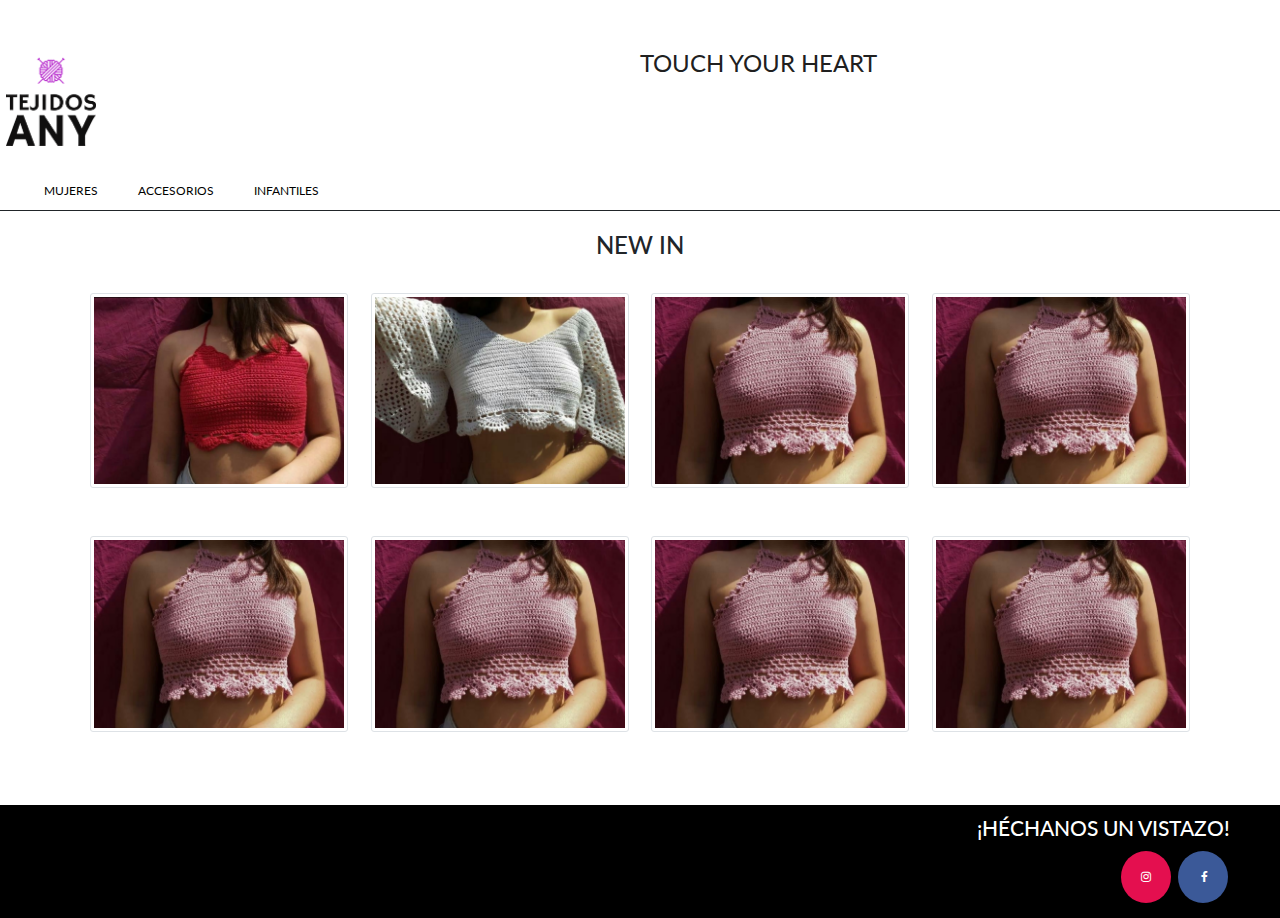
<file: index.html>
<!DOCTYPE html>
<html lang="en">
    <head>
        <meta charset="UTF-8">
        <meta name="viewport" content="width=device-width, initial-scale=1.0">
        <title>Any tejidos</title>
        <link rel="stylesheet" href="bootstrap.min.css">
        <link rel="stylesheet" href="main.css">
        <link rel="stylesheet" href="https://fonts.googleapis.com/css2?family=Lato:wght@300;400;700&display=swap">
        <link rel="stylesheet" href="https://cdnjs.cloudflare.com/ajax/libs/font-awesome/4.7.0/css/font-awesome.min.css">
    </head>
    <body>
                                             <!--HEADER-->
        <header>
            <div class="box d-flex flex-content text-white  ">
                <div class=" p-2">
                    <a href="index.html"><img src="demo/logo.png"  width="90" height="90" class="first" alt="Logotipo" title="Tejidos Any: Tu tienda de moda online"></a>
                </div>
                <div class="flex-item ">
                    <p class="text-center">TOUCH YOUR HEART<p>
                </div>
            </div>

            <div >
                <nav class="border-bottom border-dark">
                    <ul>
                        <li><a href="MUJERES.html" class="menu text-decoration-none">MUJERES</a>

                        </li>
                        <li><a href="ACCESORIOS.html" class="menu text-decoration-none">ACCESORIOS</a>
                          
                        </li>
                        <li><a href="INFANTILES.html" class="menu text-decoration-none">INFANTILES</a>
                        
                        </li>
                    </ul>
                </nav>
            </div>
        </header>

                                                <!--MAIN-->

        <section class="container">
            <h2 class="text-center new-in">NEW IN</h2>

            <br>

            <div class="d-flex flex-wrap justify-content-around align-items-center">
                <article class="mb-5 flex-item">
                    <figure>
                        <a class="ripple" href="#">
                            <img src="demo/3.4-8.jpg" alt="1" width="258" height="193" class="img-fluid img-thumbnail">
                            <figcaption class="text-center"></figcaption>
                        </a>
                    </figure>
                </article>
                    
                <article class="mb-5 flex-item">
                    <figure>
                        <img src="demo/3.4-7.jpg" alt="2" width="258" height="193" class="img-fluid img-thumbnail">
                        <figcaption class="text-center"></figcaption>
                    </figure>
                </article>

                <article class="mb-5 flex-item">
                    <figure>
                        <img src="demo/3.4-6.jpg" alt="3" width="258" height="193" class="img-fluid img-thumbnail">
                        <figcaption class="text-center"></figcaption>
                    </figure>
                </article>

                <article class="mb-5 flex-item">
                    <figure>
                        <img src="demo/3.4-6.jpg" alt="3" width="258" height="193" class="img-fluid img-thumbnail">
                        <figcaption class="text-center"></figcaption>
                    </figure>
                </article>
                <article class="mb-5 flex-item">
                    <figure>
                        <img src="demo/3.4-6.jpg" alt="3" width="258" height="193" class="img-fluid img-thumbnail">
                        <figcaption class="text-center"></figcaption>
                    </figure>
                </article>
                <article class="mb-5 flex-item">
                    <figure>
                        <img src="demo/3.4-6.jpg" alt="3" width="258" height="193" class="img-fluid img-thumbnail">
                        <figcaption class="text-center"></figcaption>
                    </figure>
                </article>
                <article class="mb-5 flex-item">
                    <figure>
                        <img src="demo/3.4-6.jpg" alt="3" width="258" height="193" class="img-fluid img-thumbnail">
                        <figcaption class="text-center"></figcaption>
                    </figure>
                </article>
                <article class="mb-5 flex-item">
                    <figure>
                        <img src="demo/3.4-6.jpg" alt="3" width="258" height="193" class="img-fluid img-thumbnail">
                        <figcaption class="text-center"></figcaption>
                    </figure>
                </article>


            </div>
        </section>

                                            <!--FOOTER-->

        <footer>
            <h3 class="footer-item">¡HÉCHANOS UN VISTAZO!</h3>
            <a href="https://www.instagram.com/any.tejidos/" class="fa fa-instagram rounded-circle"></a>
            <a href="https://www.facebook.com/analia.aguirre.965" class="fa fa-facebook rounded-circle"></a>
        </footer>

    <!--JQuery-->
    <script src="jquery-3.6.0.min.js"></script>
    <!--Popper.jr-->
    <script src="popper.min.js"></script>
    <!--Bootstrap-->
    <script src="bootstrap.min.css"></script>
    </body>
</html>
</file>
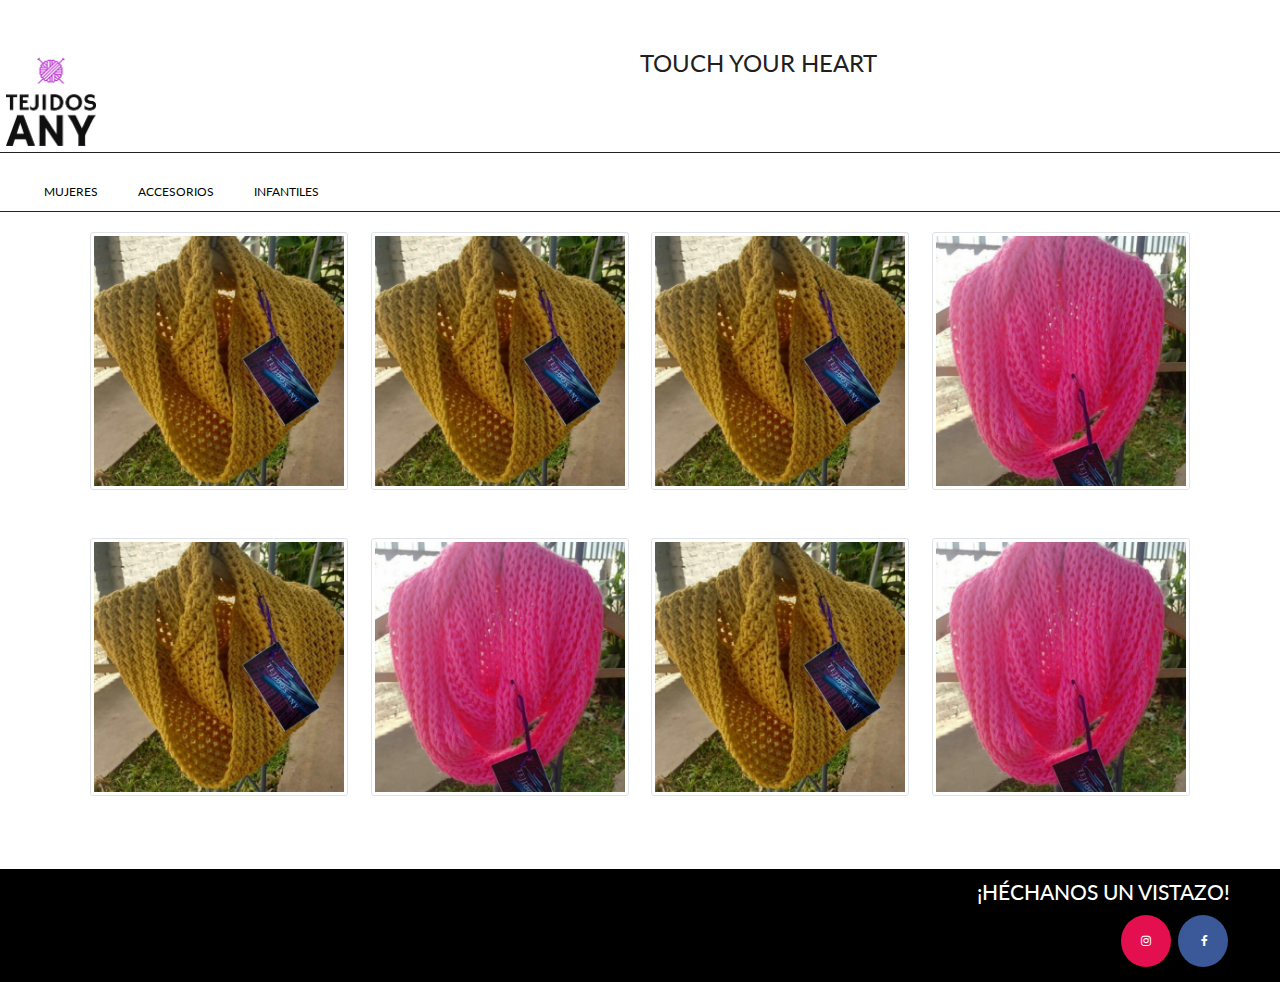
<file: ACCESORIOS.html>
<!DOCTYPE html>
<html lang="en">
    <head>
        <meta charset="UTF-8">
        <meta name="viewport" content="width=device-width, initial-scale=1.0">
        <title>Any tejidos</title>
        <link rel="stylesheet" href="bootstrap.min.css">
        <link rel="stylesheet" href="main.css">
        <link rel="stylesheet" href="https://fonts.googleapis.com/css2?family=Lato:wght@300;400;700&display=swap">
        <link rel="stylesheet" href="https://cdnjs.cloudflare.com/ajax/libs/font-awesome/4.7.0/css/font-awesome.min.css">
    </head>
    <body>
                                             <!--HEADER-->
        <header>
            <div class="box d-flex flex-content text-white border-bottom border-dark ">
                <div class=" p-2">
                    <a href="index.html"><img src="demo/logo.png"  width="90" height="90" class="first" alt="Logotipo" title="Tejidos Any: Tu tienda de moda online"></a>
                </div>
                <div class="flex-item ">
                    <p class="text-center">TOUCH YOUR HEART<p>
                </div>
            </div>

            <div >
                <nav class="border-bottom border-dark">
                    <ul>
                        <li><a href="MUJERES.html" class="menu text-decoration-none">MUJERES</a>

                        </li>
                        <li><a href="ACCESORIOS.html" class="menu text-decoration-none">ACCESORIOS</a>
                          
                        </li>
                        <li><a href="INFANTILES.html" class="menu text-decoration-none">INFANTILES</a>
                        
                        </li>
                    </ul>
                </nav>
            </div>
        </header>

                                                <!--MAIN-->

        <section class="container">
            <div class="d-flex flex-wrap justify-content-around align-items-center">
                <article class="mb-5 flex-item">
                    <figure>
                        <img src="demo/1.1-6.jpg" alt="1" width="258" height="193" class="img-fluid img-thumbnail">
                        <figcaption class="text-center"></figcaption>
                    </figure>
                </article>
                <article class="mb-5 flex-item">
                    <figure>
                        <img src="demo/1.1-6.jpg" alt="1" width="258" height="193" class="img-fluid img-thumbnail">
                        <figcaption class="text-center"></figcaption>
                    </figure>
                </article>
                <article class="mb-5 flex-item">
                    <figure>
                        <img src="demo/1.1-6.jpg" alt="1" width="258" height="193" class="img-fluid img-thumbnail">
                        <figcaption class="text-center"></figcaption>
                    </figure>
                </article>
                    
                <article class="mb-5 flex-item">
                    <figure>
                        <img src="demo/1.1-7.jpg" alt="2" width="258" height="193" class="img-fluid img-thumbnail">
                        <figcaption class="text-center"></figcaption>
                    </figure>
                </article>
                <article class="mb-5 flex-item">
                    <figure>
                        <img src="demo/1.1-6.jpg" alt="1" width="258" height="193" class="img-fluid img-thumbnail">
                        <figcaption class="text-center"></figcaption>
                    </figure>
                </article>
                    
                <article class="mb-5 flex-item">
                    <figure>
                        <img src="demo/1.1-7.jpg" alt="2" width="258" height="193" class="img-fluid img-thumbnail">
                        <figcaption class="text-center"></figcaption>
                    </figure>
                </article>
                <article class="mb-5 flex-item">
                    <figure>
                        <img src="demo/1.1-6.jpg" alt="1" width="258" height="193" class="img-fluid img-thumbnail">
                        <figcaption class="text-center"></figcaption>
                    </figure>
                </article>
                    
                <article class="mb-5 flex-item">
                    <figure>
                        <img src="demo/1.1-7.jpg" alt="2" width="258" height="193" class="img-fluid img-thumbnail">
                        <figcaption class="text-center"></figcaption>
                    </figure>
                </article>


                
            </div>
        </section>

                                            <!--FOOTER-->

        <footer>
            <h3 class="footer-item">¡HÉCHANOS UN VISTAZO!</h3>
            <a href="https://www.instagram.com/any.tejidos/" class="fa fa-instagram rounded-circle"></a>
            <a href="https://www.facebook.com/analia.aguirre.965" class="fa fa-facebook rounded-circle"></a>
        </footer>

    <!--JQuery-->
    <script src="jquery-3.6.0.min.js"></script>
    <!--Popper.jr-->
    <script src="popper.min.js"></script>
    <!--Bootstrap-->
    <script src="bootstrap.min.css"></script>
    </body>
</html>
</file>
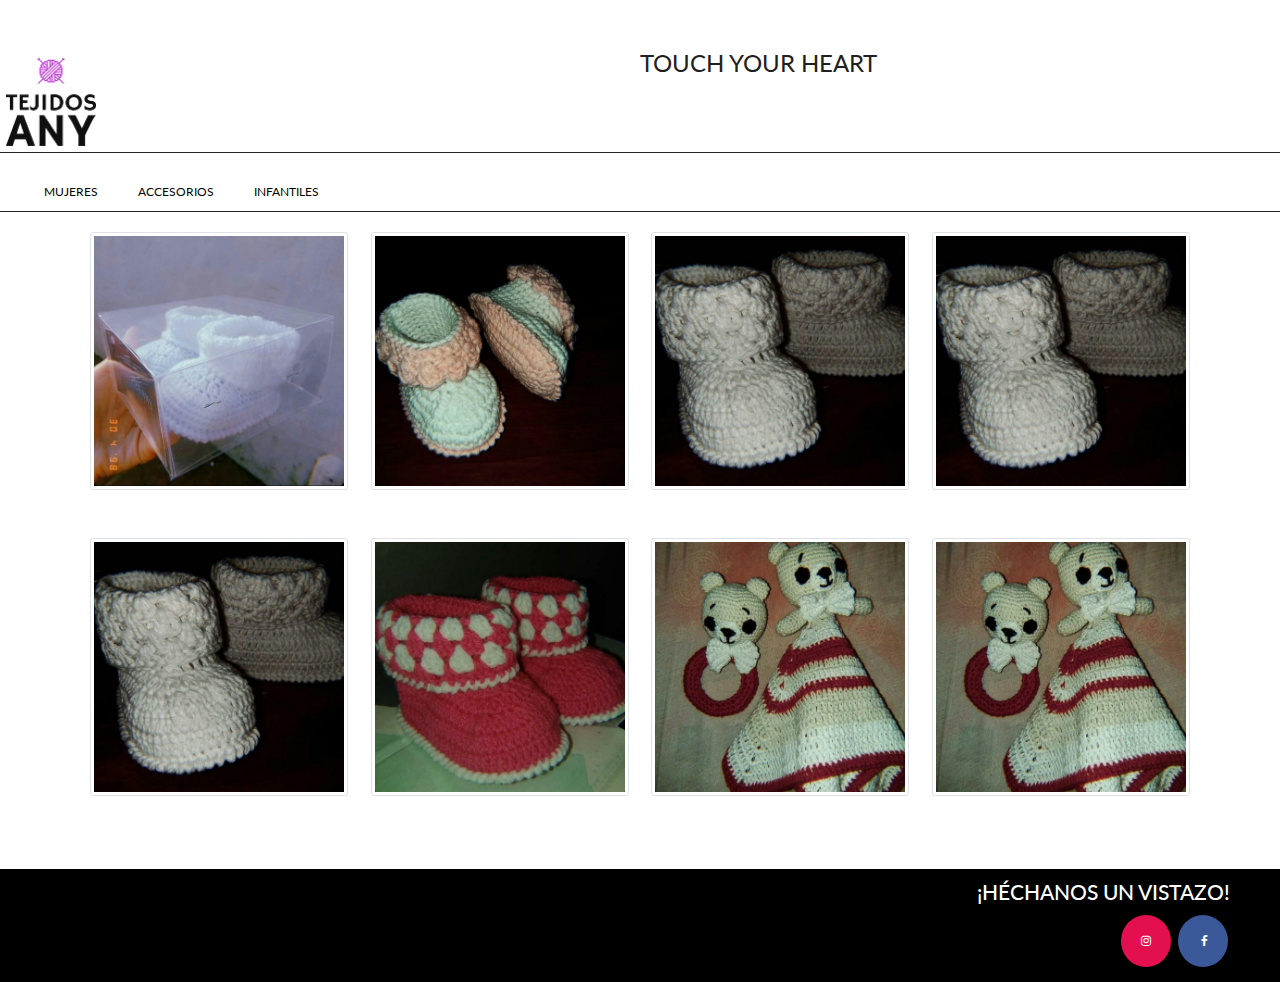
<file: INFANTILES.html>
<!DOCTYPE html>
<html lang="en">
    <head>
        <meta charset="UTF-8">
        <meta name="viewport" content="width=device-width, initial-scale=1.0">
        <title>Any tejidos</title>
        <link rel="stylesheet" href="bootstrap.min.css">
        <link rel="stylesheet" href="main.css">
        <link rel="stylesheet" href="https://fonts.googleapis.com/css2?family=Lato:wght@300;400;700&display=swap">
        <link rel="stylesheet" href="https://cdnjs.cloudflare.com/ajax/libs/font-awesome/4.7.0/css/font-awesome.min.css">
    </head>
    <body>
                                             <!--HEADER-->
        <header>
            <div class="box d-flex flex-content text-white border-bottom border-dark ">
                <div class=" p-2">
                    <a href="index.html"><img src="demo/logo.png"  width="90" height="90" class="first" alt="Logotipo" title="Tejidos Any: Tu tienda de moda online"></a>
                </div>
                <div class="flex-item ">
                    <p class="text-center">TOUCH YOUR HEART<p>
                </div>
            </div>

            <div >
                <nav class="border-bottom border-dark">
                    <ul>
                        <li><a href="MUJERES.html" class="menu text-decoration-none">MUJERES</a>

                        </li>
                        <li><a href="ACCESORIOS.html" class="menu text-decoration-none">ACCESORIOS</a>
                          
                        </li>
                        <li><a href="INFANTILES.html" class="menu text-decoration-none">INFANTILES</a>
                        
                        </li>
                    </ul>
                </nav>
            </div>
        </header>

                                                <!--MAIN-->

        <section class="container">
            <div class="d-flex flex-wrap justify-content-around align-items-center">
                <article class="mb-5 flex-item">
                    <figure>
                        <img src="demo/1.1-1.jpg" alt="1" width="258" height="193" class="img-fluid img-thumbnail">
                        <figcaption class="text-center"></figcaption>
                    </figure>
                </article>
                    
                <article class="mb-5 flex-item">
                    <figure>
                        <img src="demo/1.1-2.jpg" alt="2" width="258" height="193" class="img-fluid img-thumbnail">
                        <figcaption class="text-center"></figcaption>
                    </figure>
                </article>

                <article class="mb-5 flex-item">
                    <figure>
                        <img src="demo/1.1-3.jpg" alt="3" width="258" height="193" class="img-fluid img-thumbnail">
                        <figcaption class="text-center"></figcaption>
                    </figure>
                </article>
                <article class="mb-5 flex-item">
                    <figure>
                        <img src="demo/1.1-3.jpg" alt="3" width="258" height="193" class="img-fluid img-thumbnail">
                        <figcaption class="text-center"></figcaption>
                    </figure>
                </article>
                <article class="mb-5 flex-item">
                    <figure>
                        <img src="demo/1.1-3.jpg" alt="3" width="258" height="193" class="img-fluid img-thumbnail">
                        <figcaption class="text-center"></figcaption>
                    </figure>
                </article>

                <article class="mb-5 flex-item">
                    <figure>
                        <img src="demo/1.1-4.jpg" alt="3" width="258" height="193" class="img-fluid img-thumbnail">
                        <figcaption class="text-center"></figcaption>
                    </figure>
                </article>
                <article class="mb-5 flex-item">
                    <figure>
                        <img src="demo/1.1-5.jpg" alt="3" width="258" height="193" class="img-fluid img-thumbnail">
                        <figcaption class="text-center"></figcaption>
                    </figure>
                </article>
                <article class="mb-5 flex-item">
                    <figure>
                        <img src="demo/1.1-5.jpg" alt="3" width="258" height="193" class="img-fluid img-thumbnail">
                        <figcaption class="text-center"></figcaption>
                    </figure>
                </article>
                
            </div>
        </section>

                                            <!--FOOTER-->

        <footer>
            <h3 class="footer-item">¡HÉCHANOS UN VISTAZO!</h3>
            <a href="https://www.instagram.com/any.tejidos/" class="fa fa-instagram rounded-circle"></a>
            <a href="https://www.facebook.com/analia.aguirre.965" class="fa fa-facebook rounded-circle"></a>
        </footer>

    <!--JQuery-->
    <script src="jquery-3.6.0.min.js"></script>
    <!--Popper.jr-->
    <script src="popper.min.js"></script>
    <!--Bootstrap-->
    <script src="bootstrap.min.css"></script>
    </body>
</html>
</file>
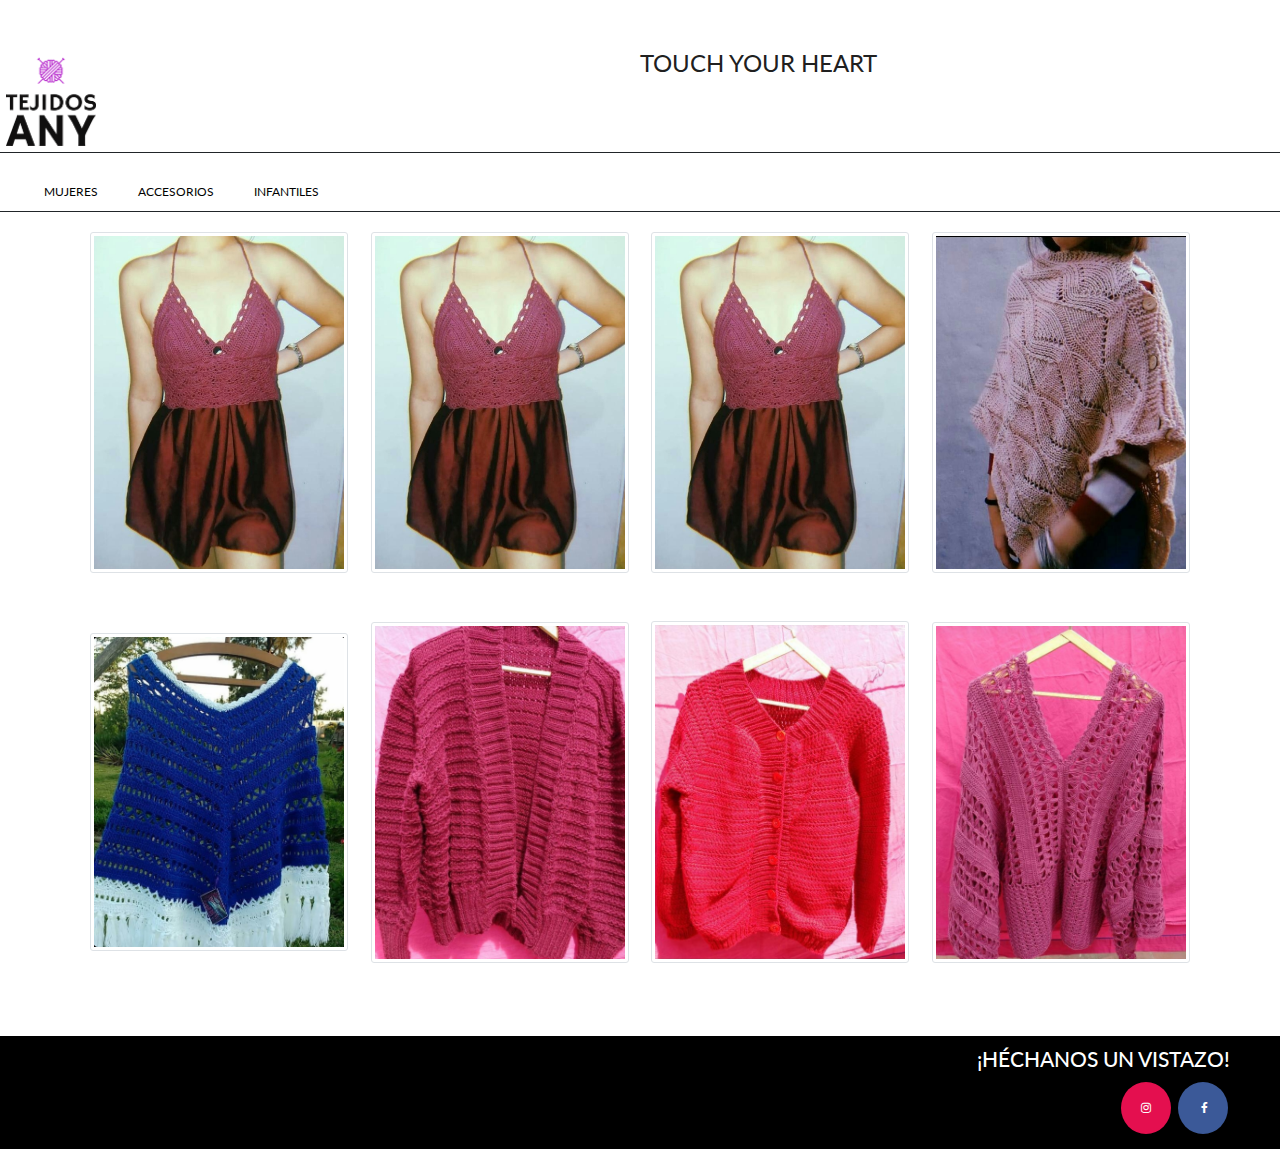
<file: MUJERES.html>
<!DOCTYPE html>
<html lang="en">
    <head>
        <meta charset="UTF-8">
        <meta name="viewport" content="width=device-width, initial-scale=1.0">
        <title>Any tejidos</title>
        <link rel="stylesheet" href="bootstrap.min.css">
        <link rel="stylesheet" href="main.css">
        <link rel="stylesheet" href="https://fonts.googleapis.com/css2?family=Lato:wght@300;400;700&display=swap">
        <link rel="stylesheet" href="https://cdnjs.cloudflare.com/ajax/libs/font-awesome/4.7.0/css/font-awesome.min.css">
    </head>
    <body>
                                             <!--HEADER-->
        <header>
            <div class="box d-flex flex-content text-white border-bottom border-dark ">
                <div class=" p-2">
                    <a href="index.html"><img src="demo/logo.png"  width="90" height="90" class="first" alt="Logotipo" title="Tejidos Any: Tu tienda de moda online"></a>
                </div>
                <div class="flex-item ">
                    <p class="text-center">TOUCH YOUR HEART<p>
                </div>
            </div>

            <div >
                <nav class="border-bottom border-dark">
                    <ul>
                        <li><a href="MUJERES.html" class="menu text-decoration-none">MUJERES</a>

                        </li>
                        <li><a href="ACCESORIOS.html" class="menu text-decoration-none">ACCESORIOS</a>
                          
                        </li>
                        <li><a href="INFANTILES.html" class="menu text-decoration-none">INFANTILES</a>
                        
                        </li>
                    </ul>
                </nav>
            </div>
        </header>

                                                <!--MAIN-->

        <section class="container">
            <div class="d-flex flex-wrap justify-content-around align-items-center">
                <article class="mb-5 flex-item">
                    <figure>
                        <img src="demo/4.3-8.jpg" alt="1" width="258" height="193" class="img-fluid img-thumbnail">
                        <figcaption class="text-center"></figcaption>
                    </figure>
                </article>
                <article class="mb-5 flex-item">
                    <figure>
                        <img src="demo/4.3-8.jpg" alt="1" width="258" height="193" class="img-fluid img-thumbnail">
                        <figcaption class="text-center"></figcaption>
                    </figure>
                </article>
                <article class="mb-5 flex-item">
                    <figure>
                        <img src="demo/4.3-8.jpg" alt="1" width="258" height="193" class="img-fluid img-thumbnail">
                        <figcaption class="text-center"></figcaption>
                    </figure>
                </article>
                    
                <article class="mb-5 flex-item">
                    <figure>
                        <img src="demo/4.3-3.jpg" alt="2" width="258" height="193" class="img-fluid img-thumbnail">
                        <figcaption class="text-center"></figcaption>
                    </figure>
                </article>

                <article class="mb-5 flex-item">
                    <figure>
                        <img src="demo/4.3-2.jpg" alt="3" width="258" height="193" class="img-fluid img-thumbnail">
                        <figcaption class="text-center"></figcaption>
                    </figure>
                </article>

                <article class="mb-5 flex-item">
                    <figure>
                        <img src="demo/4.3-4.jpg" alt="3" width="258" height="193" class="img-fluid img-thumbnail">
                        <figcaption class="text-center"></figcaption></figcaption>
                    </figure>
                </article>
                <article class="mb-5 flex-item">
                    <figure>
                        <img src="demo/4.3-5.jpg" alt="3" width="258" height="193" class="img-fluid img-thumbnail">
                        <figcaption class="text-center"></figcaption>
                    </figure>
                </article>
                <article class="mb-5 flex-item">
                    <figure>
                        <img src="demo/4.3-7.jpg" alt="3" width="258" height="193" class="img-fluid img-thumbnail">
                        <figcaption class="text-center"></figcaption>
                    </figure>
                </article>
                
            </div>
        </section>

                                            <!--FOOTER-->

        <footer>
            <h3 class="footer-item">¡HÉCHANOS UN VISTAZO!</h3>
            <a href="https://www.instagram.com/any.tejidos/" class="fa fa-instagram rounded-circle"></a>
            <a href="https://www.facebook.com/analia.aguirre.965" class="fa fa-facebook rounded-circle"></a>
        </footer>

    <!--JQuery-->
    <script src="jquery-3.6.0.min.js"></script>
    <!--Popper.jr-->
    <script src="popper.min.js"></script>
    <!--Bootstrap-->
    <script src="bootstrap.min.css"></script>
    </body>
</html>
</file>
<file: main.css>
*{
    font-family: 'Lato', sans-serif;
    font-size: 12px;
}

/*body{
    background-color: #e0e0e0;
    background-image:url(./demo/bg.jpg);
    background-size:cover;
    color:#fff;
    font-size: 16px;
    background-repeat: no-repeat;
    }*/

img{
    margin:0px;
    padding:0px;
}


/* -------------------------------HEADER----------------------------------*/

/*header{
    margin-bottom: 20px;
}*/


.box{  
    /*width: 90%;*/
    /*margin:20px auto;*/
    background-color: #ffffff;
    /*margin-bottom: 15px;*/
    margin-top: 50px;
}

header .flex-item{
    --tamaño: 90px;
    height: var(--tamaño);
    margin:auto;
    margin-top: auto;
    color: #202020;

}

header p{
    font-size: x-large;
    position:absolute;
    top:5%;
    left:50%;
}

.row{

    margin:20px auto;
}

header nav{
    background:#ffffff;
    overflow: hidden;
    margin:20px auto;
}

nav ul{
    list-style: none;
}

header nav ul li{
    float:left;
}

header nav ul li a{
    padding: 10px 20px;
    display:block;
    color:black;
    text-decoration: none;
}

header nav ul li a:hover{
    background: #c0c0c0;
    color:black;
}

/* header .nav li ul{
    display:none;
} */

/*--------------------------MAIN--------------------------------*/
.new-in{
    margin-top: 15px;
    margin-bottom: 15px;
}

.container{
    margin-bottom: 25px;
    clear:both;
}

article .flex-item{
    width: 300px;
}

figcaption{
    color:#000;
    text-decoration: none;
}

.ripple {
    text-decoration: none;
}

img.img-fluid{
    transition: .5s all ease;
}

img.img-fluid:hover{
    /* opacity: 0.8; */
    transform: scale(1.4);
}




/*---------------------------FOOTER-------------------------------------*/

footer {
    background:#000;
    color:#fff;
    clear:both;
    padding: 10px 50px;
    text-align: right;
}

.fa {
    padding: 20px;
    font-size: 30px;
    width: 50px;
    text-decoration: none;
    margin: 5px 2px;
  }
  
  .fa:hover {
      opacity: 0.7;
      color:#fff;
  }
  .fa-instagram {
    background: rgb(228, 15, 79);
    color: white;
  }
  .fa-facebook {
    background: #3B5998;
    color: white;
  }
</file>
